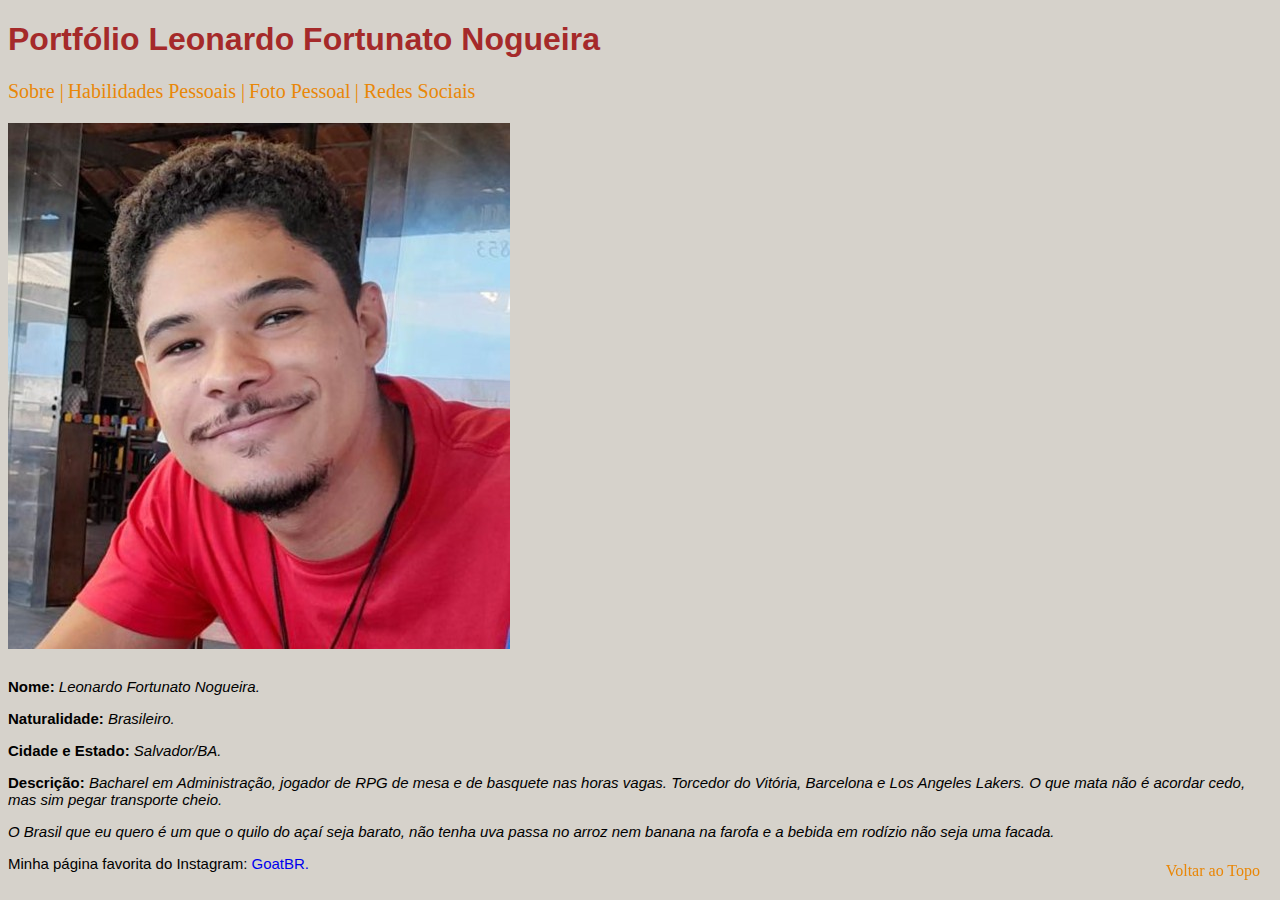
<file: index.html>
<!DOCTYPE html>
<html lang="pt-br">
  <head>
    <meta charset="UTF-8" />
    <meta name="viewport" content="width=device-width, initial-scale=1.0" />
    <link rel="stylesheet" href="/style.css" />
    <title>Portfólio</title>
  </head>
  <body>
    <h1>Portfólio Leonardo Fortunato Nogueira</h1>

    <a class="linksInternos" href="/index.html">Sobre |</a>
    <a class="linksInternos" href="/habilidades.html">Habilidades Pessoais |</a>
    <a class="linksInternos" href="/foto.html">Foto Pessoal</a>
    <a class="linksInternos" href="/redes.html"> | Redes Sociais</a> <br />

    <div id="minhaFoto">
      <img
        src="/imagens/Léo.jpg"
        alt="foto pessoal de Leonardo Fortunato Nogueira sorrindo"
      />
    </div>
    <p><strong>Nome: </strong><i>Leonardo Fortunato Nogueira.</i></p>
    <p><strong>Naturalidade: </strong><i>Brasileiro.</i></p>
    <p><strong>Cidade e Estado: </strong><i>Salvador/BA.</i></p>
    <p>
      <strong>Descrição: </strong
      ><i
        >Bacharel em Administração, jogador de RPG de mesa e de basquete nas
        horas vagas. Torcedor do Vitória, Barcelona e Los Angeles Lakers. O que
        mata não é acordar cedo, mas sim pegar transporte cheio.</i
      >
    </p>
    <p>
      <i
        >O Brasil que eu quero é um que o quilo do açaí seja barato, não tenha
        uva passa no arroz nem banana na farofa e a bebida em rodízio não seja
        uma facada.</i
      >
    </p>
    <p>
      Minha página favorita do Instagram:
      <a target="_blank" href="https://www.instagram.com/goatbr/">GoatBR.</a>
    </p>
    <a id="linkTopo" href="#">Voltar ao Topo</a>
  </body>
</html>
</file>
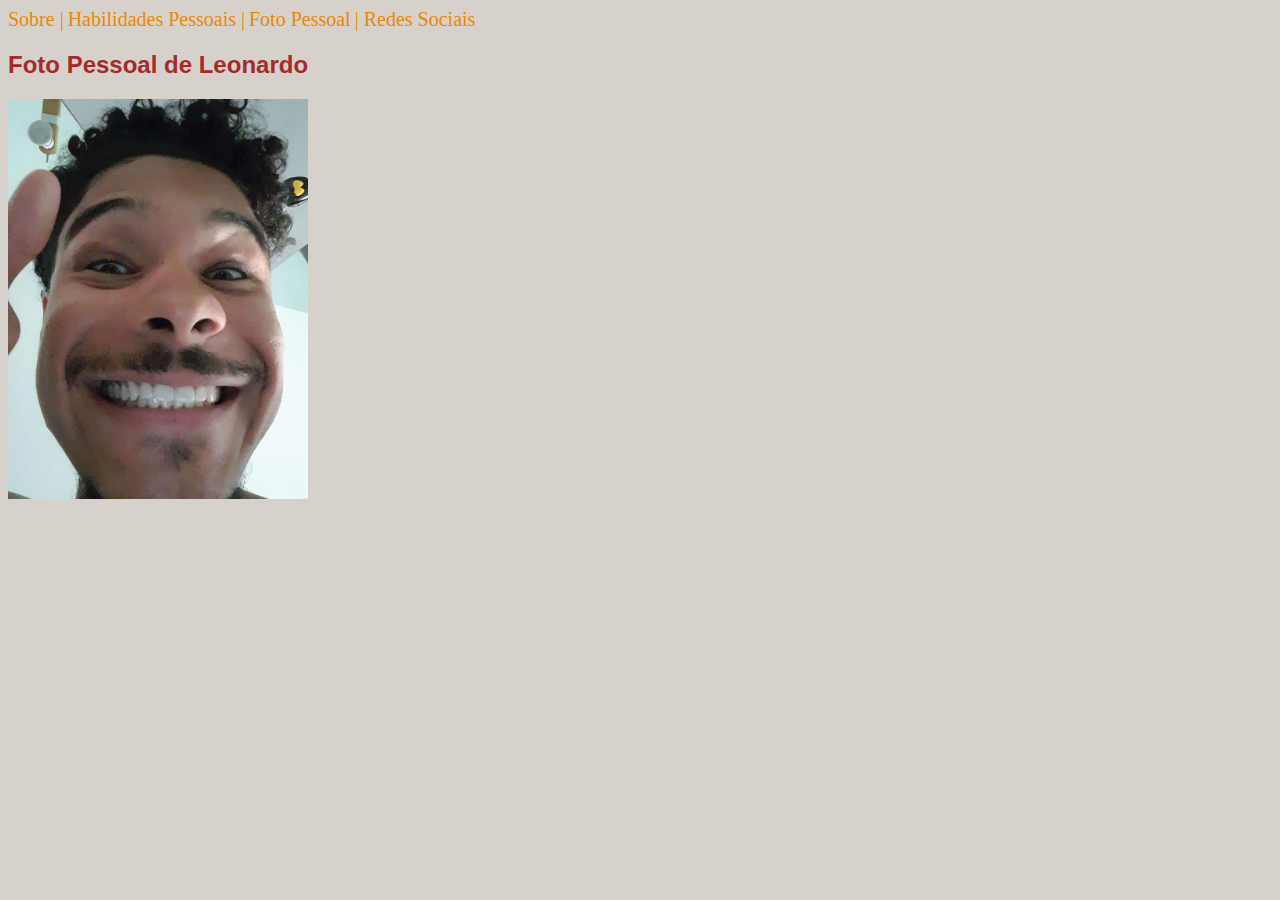
<file: foto.html>
<!DOCTYPE html>
<html lang="pt-br">
  <head>
    <meta charset="UTF-8" />
    <meta name="viewport" content="width=device-width, initial-scale=1.0" />
    <link rel="stylesheet" href="/style.css" />
    <title>Foto Leonardo</title>
  </head>
  <body>
    <a class="linksInternos" href="/index.html">Sobre |</a>
    <a class="linksInternos" href="/habilidades.html">Habilidades Pessoais |</a>
    <a class="linksInternos" href="/foto.html">Foto Pessoal</a>
    <a class="linksInternos" href="/redes.html"> | Redes Sociais</a> <br />

    <div>
      <h2>Foto Pessoal de Leonardo</h2>
      <img
        id="foto"
        src="/imagens/eu.jpg"
        alt="foto de Leonardo Fortunato Nogueira"
      />
    </div>
  </body>
</html>
</file>
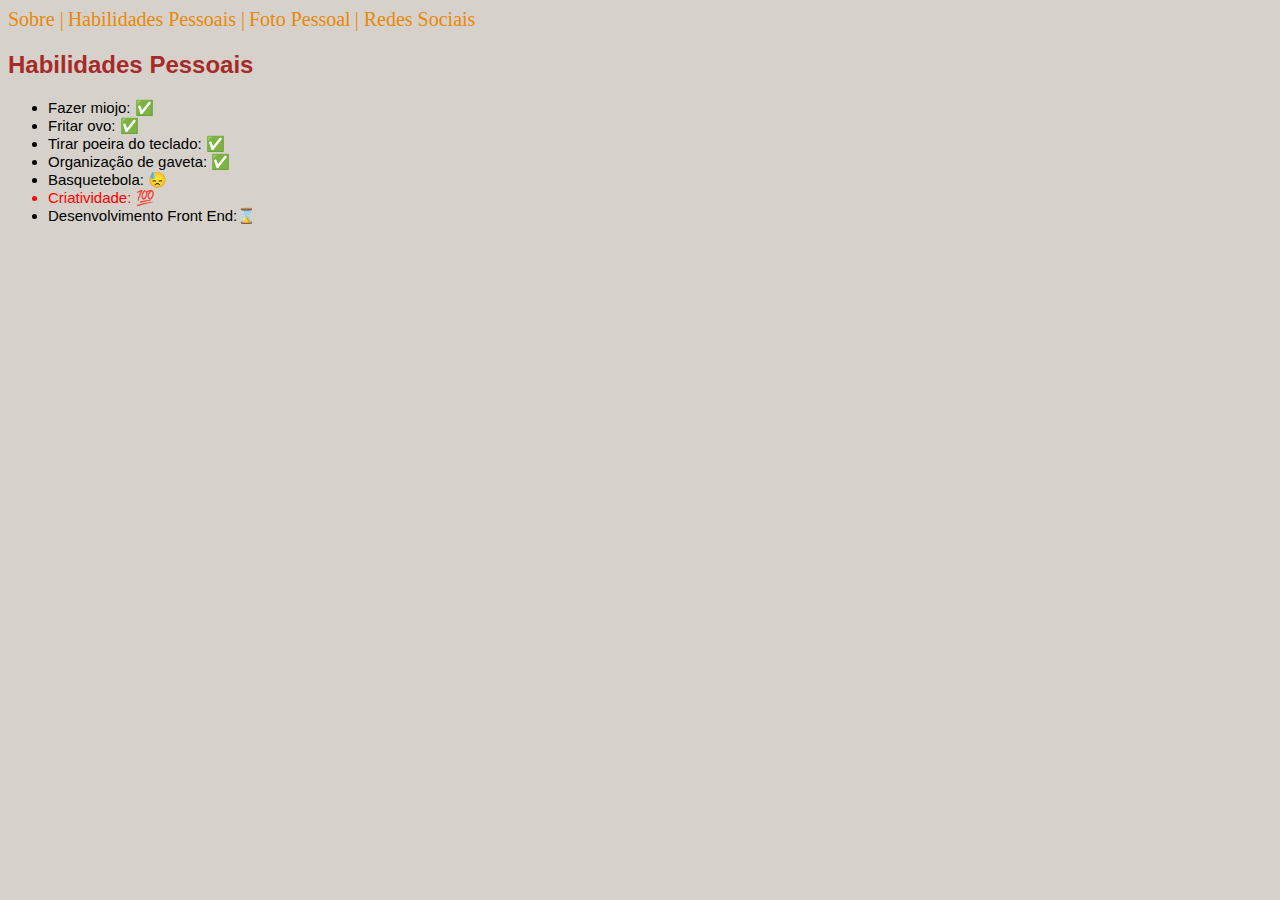
<file: habilidades.html>
<!DOCTYPE html>
<html lang="pt-br">
  <head>
    <meta charset="UTF-8" />
    <meta name="viewport" content="width=device-width, initial-scale=1.0" />
    <link rel="stylesheet" href="/style.css" />
    <title>Habilidades Leonardo</title>
  </head>
  <body>
    <a class="linksInternos" href="/index.html">Sobre |</a>
    <a class="linksInternos" href="/habilidades.html">Habilidades Pessoais |</a>
    <a class="linksInternos" href="/foto.html">Foto Pessoal</a>
    <a class="linksInternos" href="/redes.html"> | Redes Sociais</a> <br />
    <div>
      <h2>Habilidades Pessoais</h2>
      <ul>
        <li>Fazer miojo: ✅</li>
        <li>Fritar ovo: ✅</li>
        <li>Tirar poeira do teclado: ✅</li>
        <li>Organização de gaveta: ✅</li>
        <li>Basquetebola: 😓</li>
        <li id="orgulho">Criatividade: 💯</li>
        <li>Desenvolvimento Front End:⌛</li>
      </ul>
      <p></p>
    </div>
  </body>
</html>
</file>
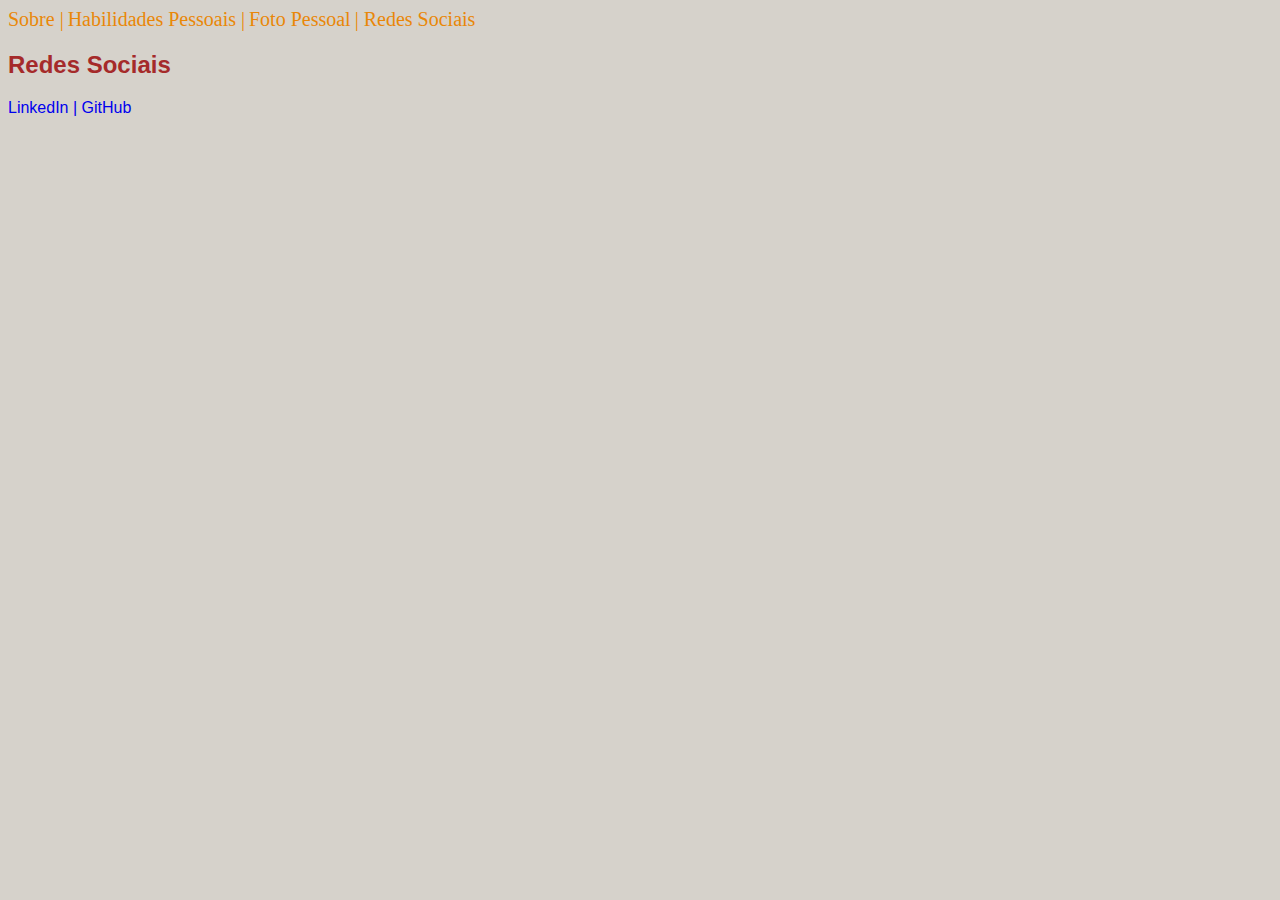
<file: redes.html>
<!DOCTYPE html>
<html lang="pt-br">
  <head>
    <meta charset="UTF-8" />
    <meta name="viewport" content="width=device-width, initial-scale=1.0" />
    <link rel="stylesheet" href="/style.css" />
    <title>Redes Leonardo</title>
  </head>
  <body>
    <a class="linksInternos" href="/index.html">Sobre |</a>
    <a class="linksInternos" href="/habilidades.html">Habilidades Pessoais |</a>
    <a class="linksInternos" href="/foto.html">Foto Pessoal</a>
    <a class="linksInternos" href="/redes.html"> | Redes Sociais</a> <br />
    <div>
      <h2>Redes Sociais</h2>
      <a
        class="redesSociais"
        target="_blank"
        href="https://www.linkedin.com/in/leofnogueira/"
        >LinkedIn |
      </a>
      <a
        class="redesSociais"
        target="_blank"
        href="https://github.com/leonardo-f-nogueira"
        >GitHub</a
      >
    </div>
  </body>
</html>
</file>
<file: style.css>
body {
  background-color: rgb(214, 210, 203);
}

h1,
h2,
h3 {
  font-family: Verdana, Geneva, Tahoma, sans-serif;
  color: brown;
}

p {
  font-size: 15px;
  font-family: "Lucida Sans", "Lucida Sans Regular", "Lucida Grande",
    "Lucida Sans Unicode", Geneva, Verdana, sans-serif;
}

a {
  text-decoration: none;
}

/* Sobre */
.linksInternos {
  font-size: 20px;
  font-family: Georgia, "Times New Roman", Times, serif;
  color: rgb(233, 135, 8);
  text-decoration: none;
}

.linksInternos:hover {
  text-decoration: underline;
}

#minhaFoto {
  width: 250px;
  padding-top: 20px;
  padding-bottom: 10px;
}

#linkTopo {
  text-decoration: none;
  color: white;
  color: rgb(233, 135, 8);
  padding: 10px;
  position: fixed;
  right: 10px;
  bottom: 10px;
}

/* Habilidades Pessoais */

li {
  font-size: 15px;
  font-family: "Lucida Sans", "Lucida Sans Regular", "Lucida Grande",
    "Lucida Sans Unicode", Geneva, Verdana, sans-serif;
}

#orgulho {
  color: red;
}

/*Foto Pessoal*/

#foto {
  width: 300px;
}

/*Redes Sociais*/
.redesSociais {
  font-size: 16px;
  font-family: "Franklin Gothic Medium", "Arial Narrow", Arial, sans-serif;
}
</file>
